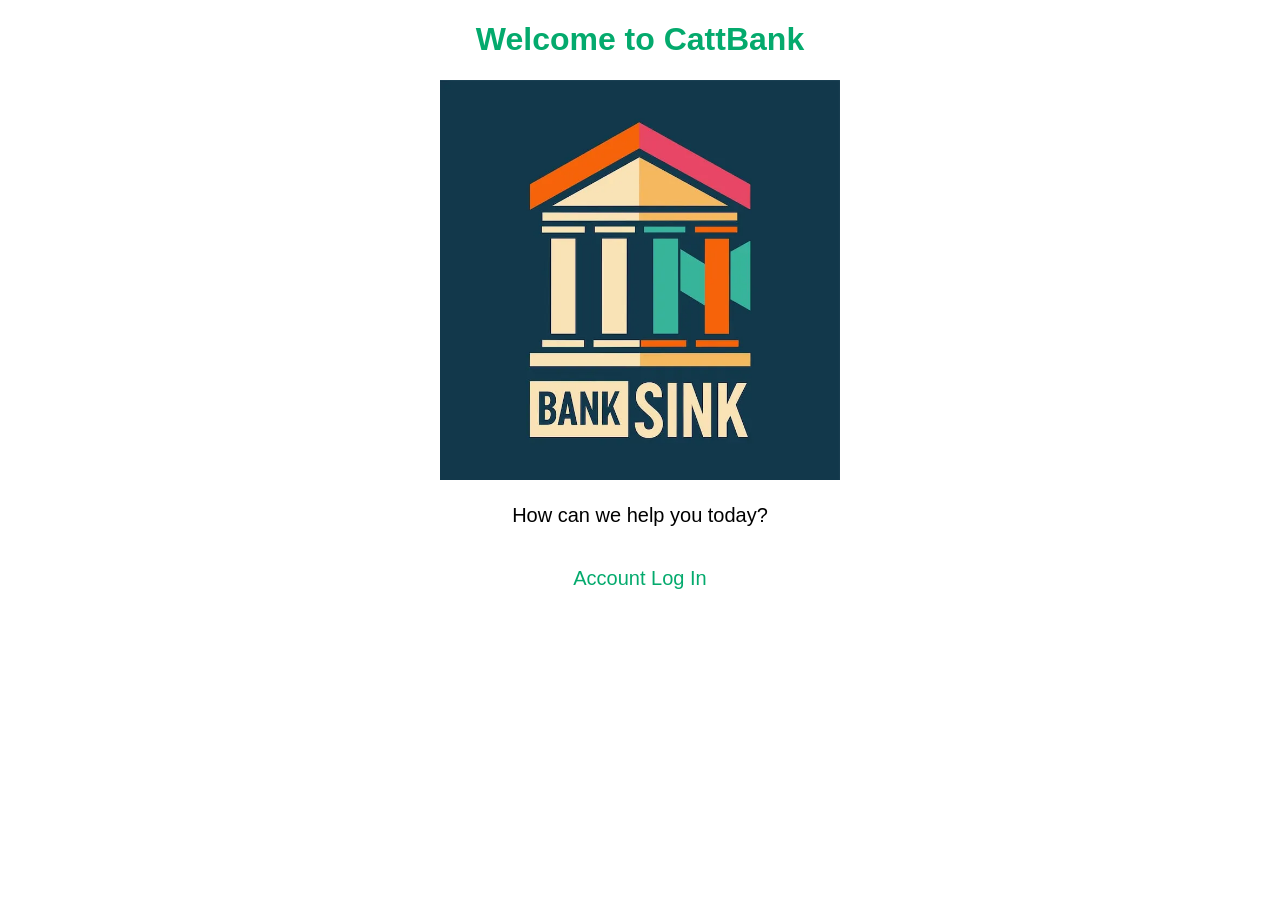
<file: web/index.html>
<!DOCTYPE html>
<!--
Author: Aaron Lau
Course: CIST 2373 - Java Programming III
Lab - Lab #2 - HTML
Honor Statement - I promise that I wrote this code.
I did not copy this code from someone else or the Internet
And I did not use any AI Tools to Generate this code.
-->
<html lang="en">
    <head>
        <title>CattBank </title>
        <meta charset="UTF-8">
        <meta name="viewport" content="width=device-width, initial-scale=1.0">
        
        <link rel="stylesheet" href="styles.css">
    </head>
    <body>
        <h1>Welcome to CattBank</h1>
        
        <img src="img.jpg" alt="Bank" width="400">
        
        <p>How can we help you today?</p>
        <a href="login2.html">Account Log In</a>
    </body>
</html>
</file>
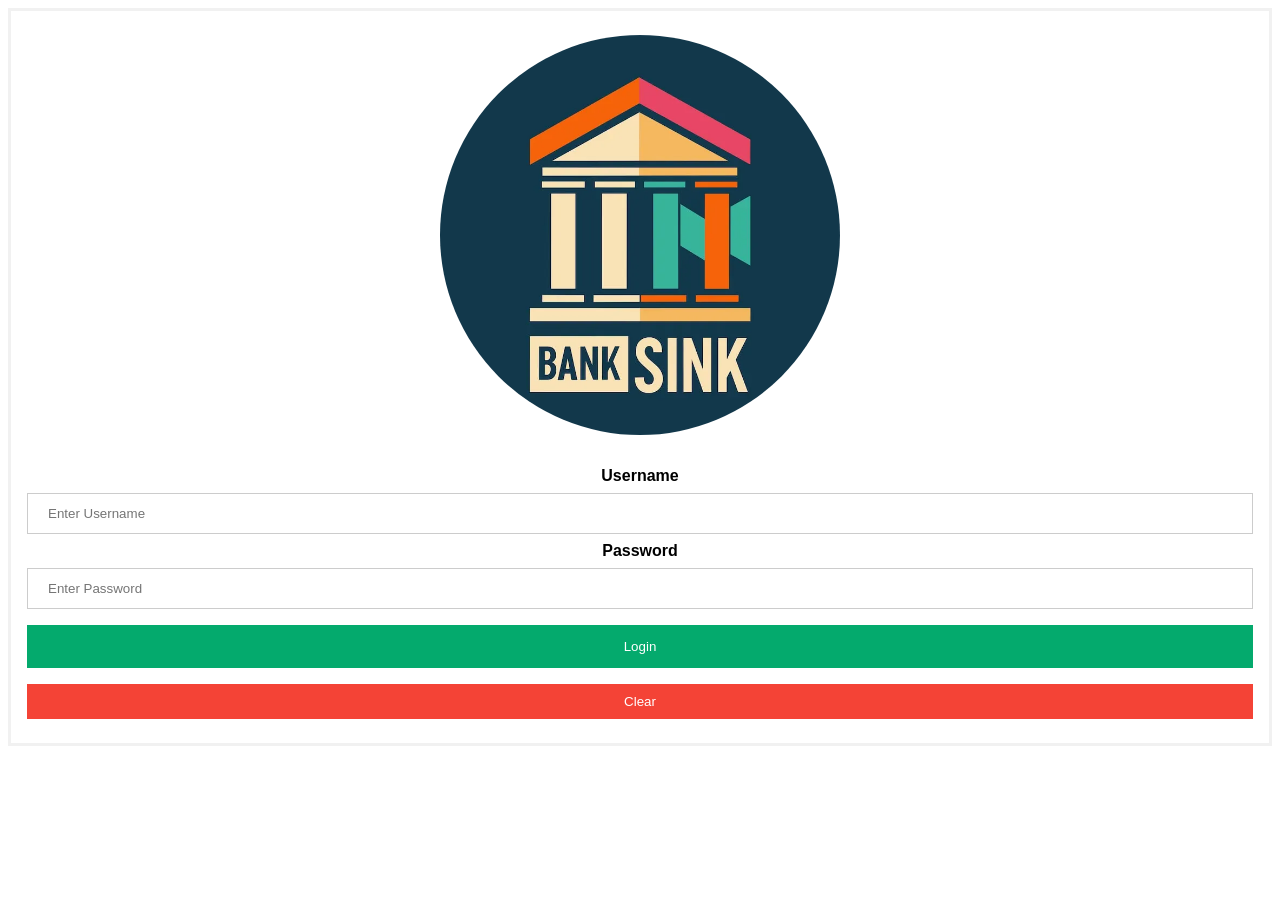
<file: web/login2.html>
<!DOCTYPE html>
<!--
Author: Aaron Lau
Course: CIST 2373 - Java Programming III
Lab - Lab #2 - HTML
Honor Statement - I promise that I wrote this code.
I did not copy this code from someone else or the Internet
And I did not use any AI Tools to Generate this code.
-->
<html lang="en">
    <head>
        <title>Account Log In</title>
        <meta charset="UTF-8">
        <meta name="viewport" content="width=device-width, initial-scale=1.0">
        
        <link rel="stylesheet" href="styles.css">
    </head>
    <body>
        <form action="LogInServlet" method="post">
            
            <div class="imgcontainer">
                <img src="img.jpg" alt="Bank" width="400" class="avatar">
            </div>
            
            <div class="container">
                
                <label for="username"><b>Username</b></label>
                    <input type="text"
                       placeholder="Enter Username"
                       name="usernameText"
                       required>
                <label for="password"><b>Password</b></label>
                    <input type="password"
                       placeholder="Enter Password"
                       name="passwordText"
                       required>
                
                <button type="submit">Login</button>
                <button type="reset" class="clearBtn">Clear</button>
                
            </div>
            
        </form>
        
    </body>
</html>
</file>
<file: web/styles.css>
/*
Author: Aaron Lau
Course: CIST 2373 - Java Programming III
Lab - Lab #2 - HTML
Honor Statement - I promise that I wrote this code.
I did not copy this code from someone else or the Internet
And I did not use any AI Tools to Generate this code.
*/

body {
    font-family: Arial, sans-serif;
    text-align: center;
}

h1 {
    color: #04AA6D;
}

p {
    font-size: 20px;
    color: black;
}

a {
    display: inline-block;
    margin-top: 20px;
    font-size: 20px;
    text-decoration: none;
    color: #04AA6D;
}

a:hover {
    color: #028a58;
}

/* Bordered form */
form {
    border: 3px solid #f1f1f1;
}

/*  inputs */
input[type=text], input[type=password] {
    width: 100%;
    padding: 12px 20px;
    margin: 8px 0;
    display: inline-block;
    border: 1px solid #ccc;
    box-sizing: border-box;
}

/* buttons */
button {
    background-color: #04AA6D;
    color:white;
    padding: 14px 20px;
    margin: 8px 0;
    border: none;
    cursor: pointer;
    width: 100%
}

/* buttonn hover effect */
button:hover {
    opacity: 0.7;
}

/* extra style for cancel button */
.clearBtn {
    width: 100%;
    padding: 10px 18px;
    background-color: #f44336;
}

/* center image */
.imgcontainer {
    text-align: center;
    margin: 24px 0 12px 0;
}

/* avatar image */
img.avatar {
    width: 25;
    border-radius: 50%;
}

/* add padding to container */
.container {
    padding: 16px
}

/* forgot password text */
span.psw {
    float: right;
    padding-top: 16px;
}

/* change styles for span and cancel button on extra small screens */ 
@media screen and (max-width: 300px) {
    span.psw {
        display: block;
        float: none;
    }
    .cancelbtn {
        width: 100%;
    }
}
</file>
